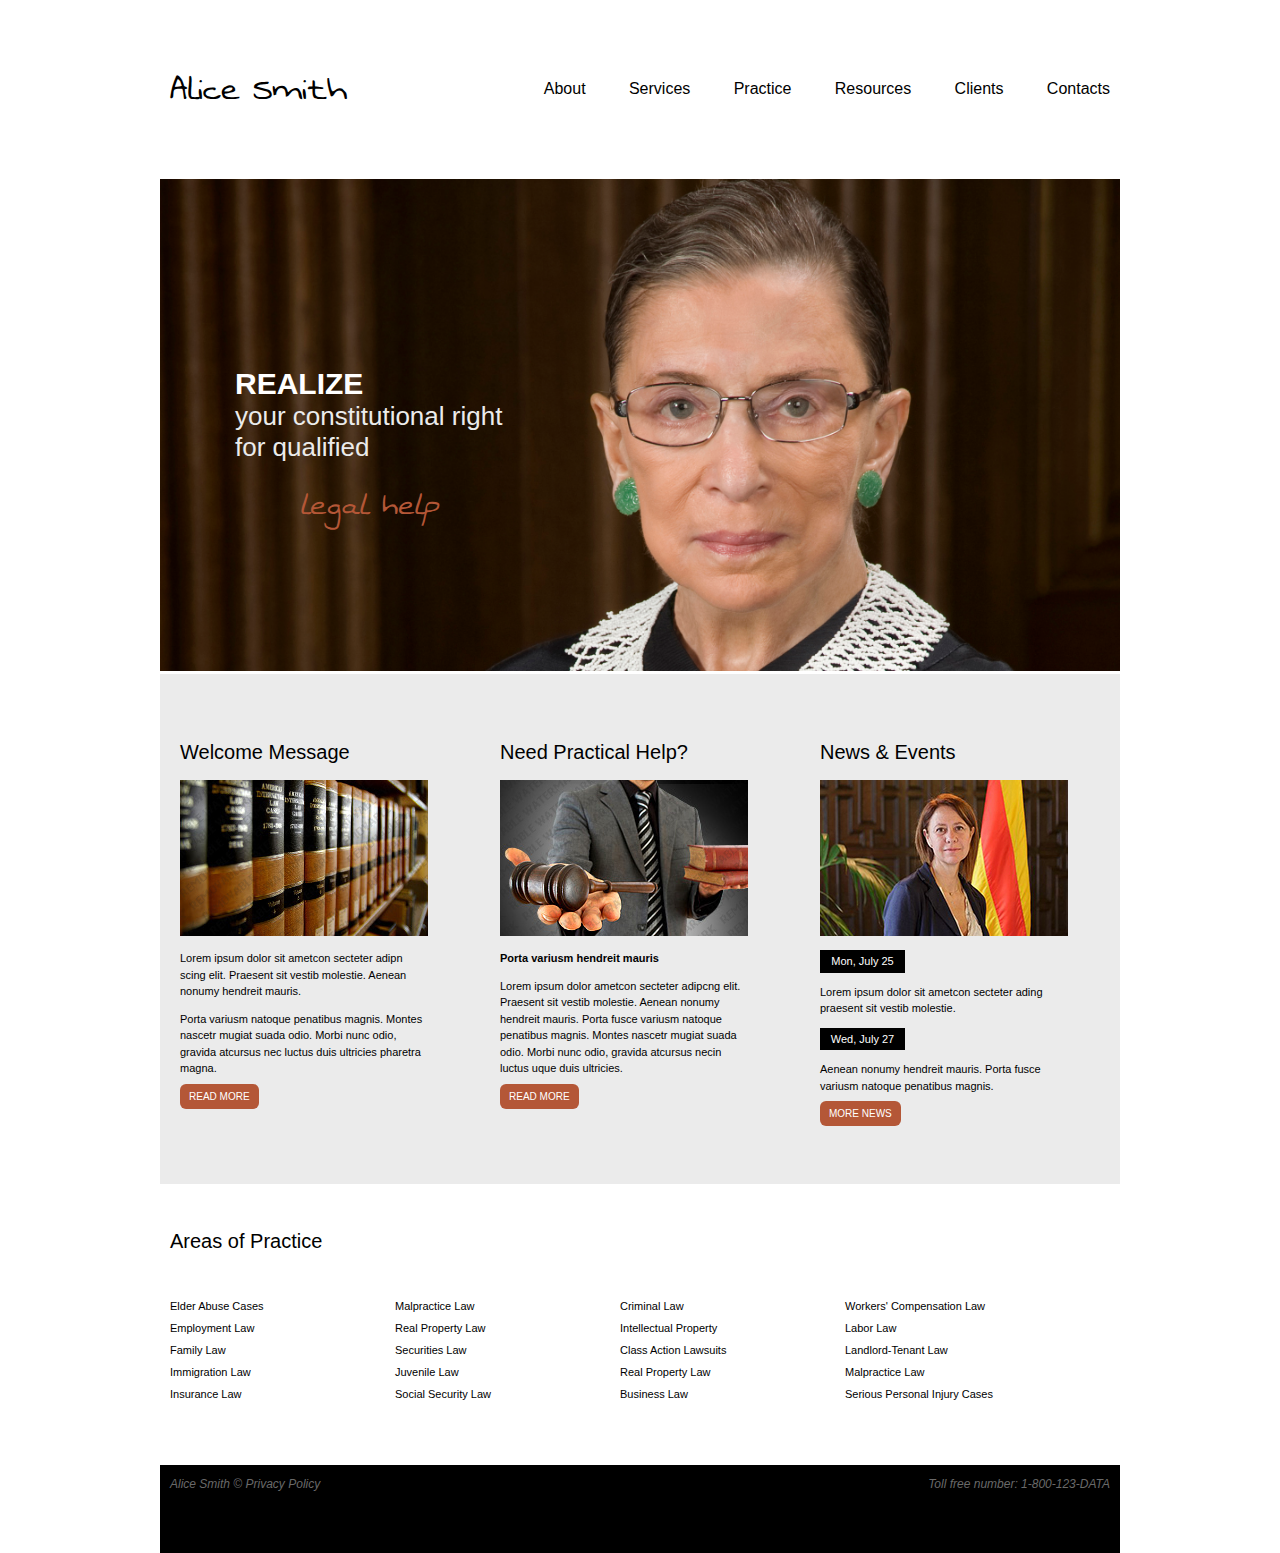
<file: VMD_141/final141/index.html>
<!DOCTYPE html>
<html lang="en">

<head>
    <meta charset="UTF-8">
    <link rel="stylesheet" type="text/css" href="css/style.css">
    <link rel="stylesheet" type="text/css" href="css/normalize.css">
    <style>
        @import url('https://fonts.googleapis.com/css?family=Swanky+and+Moo+Moo');
    </style>
    <title>Alice Smith Lawyers</title>
</head>

<body>
    <div class="container">
        <header class="header">
            <div class="row">
                <div class="containter">
                    <div class="one-third column">
                        <a href="index.html" class="brand"> Alice Smith </a>
                    </div>
                    <div class="two-thirds column">
                        <nav class="nav">
                            <ul class="pull-right">
                                <li><a href="about.html"> About </a></li>
                                <li><a href="#"> Services </a></li>
                                <li><a href="#"> Practice </a></li>
                                <li><a href="#"> Resources </a></li>
                                <li><a href="#"> Clients </a></li>
                                <li><a href="#"> Contacts </a></li>
                            </ul>
                        </nav>
                    </div>
                </div>
            </div>
        </header>
        <main>
            <section>
                <div class="containter">
                    <div class="row">

                        <img src="images/slide1.jpg" class="img-responsive" alt="Alice Smith" />

                        <div class="message">
                            <h2> <span class="realize">Realize</span> <br> <span class="message-span">your constitutional right <br>for qualified</span></h2>
                            <em class="legal-help">legal help</em>
                        </div>
                    </div>
                </div>
            </section>
            <section class="content-box-grey">
                <div class="container">
                    <div class="row">
                        <div class="one-third column">
                            <h2> Welcome Message </h2>
                            <img src="images/page1-img1.jpg" class="img-responsive" alt="Welcome">
                            <p>Lorem ipsum dolor sit ametcon secteter adipn scing elit. Praesent sit vestib molestie. Aenean nonumy hendreit mauris.</p>
                            <p>Porta variusm natoque penatibus magnis. Montes nascetr mugiat suada odio. Morbi nunc odio, gravida atcursus nec luctus duis ultricies pharetra magna.</p>
                            <p><a href="#" class="btn"> Read More </a></p>
                        </div>

                        <div class="one-third column">
                            <h2>Need Practical Help?</h2>
                            <img src="images/page1-img2.jpg" class="img-responsive" alt="Welcome">
                            <p><b>Porta variusm hendreit mauris</b></p>
                            <p>Lorem ipsum dolor ametcon secteter adipcng elit. Praesent sit vestib molestie. Aenean nonumy hendreit mauris. Porta fusce variusm natoque penatibus magnis. Montes nascetr mugiat suada odio. Morbi nunc odio, gravida atcursus necin luctus uque duis ultricies.</p>
                            <p><a href="#" class="btn"> Read More </a></p>
                        </div>

                        <div class="one-third column">
                            <h2>News &amp; Events</h2>
                            <img src="images/page1-img3.jpg" class="img-responsive" alt="Welcome">
                            <p class="date">Mon, July 25</p>
                            <p>Lorem ipsum dolor sit ametcon secteter ading praesent sit vestib molestie.</p>
                            <p class="date"> Wed, July 27</p>
                            <p>Aenean nonumy hendreit mauris. Porta fusce variusm natoque penatibus magnis.</p>
                            <p><a href="#" class="btn"> More News </a></p>
                        </div>
                    </div>
                </div>
            </section>
            <section class="content-box-white">
                <div class="container">
                    <div class="row">
                        <h2>Areas of Practice</h2>
                        <div class="one-forth column">
                            <ul>
                                <li><a href="#">Elder Abuse Cases</a></li>
                                <li><a href="#">Employment Law</a></li>
                                <li><a href="#">Family Law</a></li>
                                <li><a href="#">Immigration Law</a></li>
                                <li><a href="#">Insurance Law</a></li>
                            </ul>
                        </div>
                        <div class="one-forth column">
                            <ul>
                                <li><a href="#">Malpractice Law</a></li>
                                <li><a href="#">Real Property Law</a></li>
                                <li><a href="#">Securities Law</a></li>
                                <li><a href="#">Juvenile Law</a></li>
                                <li><a href="#">Social Security Law</a></li>
                            </ul>
                        </div>
                        <div class="one-forth column">
                            <ul>
                                <li><a href="#">Criminal Law</a></li>
                                <li><a href="#">Intellectual Property</a></li>
                                <li><a href="#">Class Action Lawsuits</a></li>
                                <li><a href="#">Real Property Law</a></li>
                                <li><a href="#">Business Law</a></li>
                            </ul>
                        </div>
                        <div class="one-forth column">
                            <ul>
                                <li><a href="#">Workers' Compensation Law</a></li>
                                <li><a href="#">Labor Law</a></li>
                                <li><a href="#">Landlord-Tenant Law</a></li>
                                <li><a href="#">Malpractice Law</a></li>
                                <li><a href="#">Serious Personal Injury Cases</a></li>
                            </ul>
                        </div>
                    </div>
                </div>
            </section>
        </main>
        <footer class="footer">
            <div class="container">
                <div class="row">
                    <div class="one-half column">
                        <p>Alice Smith &copy; <a href="#">Privacy Policy</a></p>
                    </div>
                    <div class="one-half column">
                        <p class="pull-right">Toll free number: 1-800-123-DATA</p>
                    </div>
                </div>
            </div>
        </footer>
    </div>
</body>

</html>
</file>
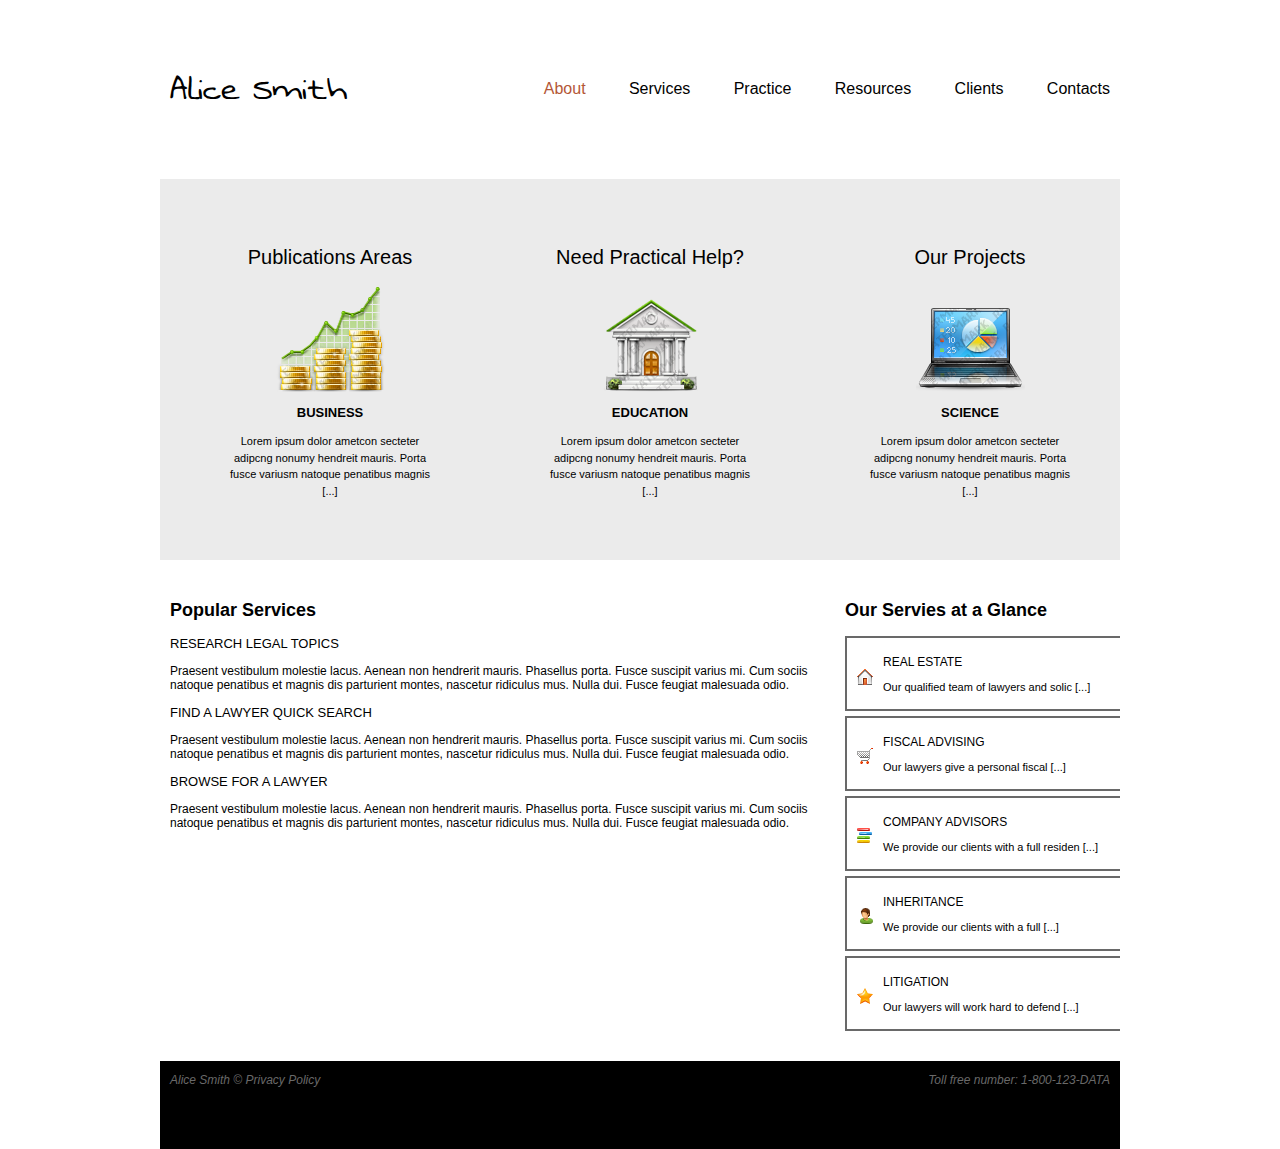
<file: VMD_141/final141/about.html>
<!DOCTYPE html>
<html lang="en">

<head>
    <meta charset="UTF-8">
    <link rel="stylesheet" type="text/css" href="css/style.css">
    <link rel="stylesheet" type="text/css" href="css/normalize.css">
    <style>
        @import url('https://fonts.googleapis.com/css?family=Swanky+and+Moo+Moo');
    </style>

    <title>Alice Smith Lawyers - About </title>
</head>

<body>
    <div class="container">
        <header class="header">
            <div class="row">
                <div class="containter">
                    <div class="one-third column">
                        <a href="index.html" class="brand"> Alice Smith </a>
                    </div>
                    <div class="two-thirds column">
                        <nav class="nav">
                            <ul class="pull-right">
                                <li><a href="about.html" class="active"> About </a></li>
                                <li><a href="#"> Services </a></li>
                                <li><a href="#"> Practice </a></li>
                                <li><a href="#"> Resources </a></li>
                                <li><a href="#"> Clients </a></li>
                                <li><a href="#"> Contacts </a></li>
                            </ul>
                        </nav>
                    </div>
                </div>
            </div>
        </header>
        <main>
            <section class="about-box-grey">
                <div class="container">
                    <div class="row">
                        <div class="one-third column">
                            <h2>Publications Areas</h2>
                            <img src="images/page2-icon1.png" class="img-responsive" alt="Business">
                            <h3>Business</h3>
                            <p>Lorem ipsum dolor ametcon secteter adipcng nonumy hendreit mauris. Porta fusce variusm natoque penatibus magnis <a href="#">[...]</a></p>
                        </div>
                        <div class="one-third column">
                            <h2>Need Practical Help?</h2>
                            <img src="images/page2-icon2.png" class="img-responsive" alt="Education">
                            <h3>Education</h3>
                            <p>Lorem ipsum dolor ametcon secteter adipcng nonumy hendreit mauris. Porta fusce variusm natoque penatibus magnis <a href="#">[...]</a></p>

                        </div>
                        <div class="one-third column">
                            <h2>Our Projects</h2>
                            <img src="images/page2-icon3.png" class="img-responsive" alt="Science">
                            <h3>Science</h3>
                            <p>Lorem ipsum dolor ametcon secteter adipcng nonumy hendreit mauris. Porta fusce variusm natoque penatibus magnis <a href="#">[...]</a></p>
                        </div>
                    </div>
                </div>
            </section>
            <section class="about-box-white">
                <div class="container">
                    <div class="row">
                        <div class="three-forth column">
                            <h2>Popular Services</h2>
                            <h3> Research Legal Topics</h3>
                            <p>Praesent vestibulum molestie lacus. Aenean non hendrerit mauris. Phasellus porta. Fusce suscipit varius mi. Cum sociis natoque penatibus et magnis dis parturient montes, nascetur ridiculus mus. Nulla dui. Fusce feugiat malesuada odio. </p>
                            <h3> Find a Lawyer Quick Search</h3>
                            <p> Praesent vestibulum molestie lacus. Aenean non hendrerit mauris. Phasellus porta. Fusce suscipit varius mi. Cum sociis natoque penatibus et magnis dis parturient montes, nascetur ridiculus mus. Nulla dui. Fusce feugiat malesuada odio.</p>
                            <h3> Browse for a Lawyer</h3>
                            <p>Praesent vestibulum molestie lacus. Aenean non hendrerit mauris. Phasellus porta. Fusce suscipit varius mi. Cum sociis natoque penatibus et magnis dis parturient montes, nascetur ridiculus mus. Nulla dui. Fusce feugiat malesuada odio.</p>
                        </div>
                        <!-- Div (or Aside) start -->

                        <div class="one-forth column">
                            <div class="sidebar">
                                <h2>Our Servies at a Glance</h2>

                                <div class="sidebar-box">
                                    <img src="images/marker-3-1.png" class="img-responsive" alt="Real Estate">
                                    <h3> Real Estate </h3>
                                    <p> Our qualified team of lawyers and solic <a href="#">[...]</a></p>
                                </div>

                                <div class="sidebar-box">
                                    <img src="images/marker-3-2.png" class="img-responsive" alt="Fiscal Advising">
                                    <h3> Fiscal Advising </h3>
                                    <p> Our lawyers give a personal fiscal <a href="#">[...]</a></p>
                                </div>

                                <div class="sidebar-box">
                                    <img src="images/marker-3-3.png" class="img-responsive" alt="Company Advisors">
                                    <h3> Company Advisors </h3>
                                    <p> We provide our clients with a full residen <a href="#">[...]</a></p>
                                </div>

                                <div class="sidebar-box">
                                    <img src="images/marker-3-4.png" class="img-responsive" alt="Inheritance">
                                    <h3> Inheritance </h3>
                                    <p> We provide our clients with a full <a href="#">[...]</a></p>
                                </div>

                                <div class="sidebar-box">
                                    <img src="images/marker-3-5.png" class="img-responsive" alt="Litigation">
                                    <h3> Litigation </h3>
                                    <p> Our lawyers will work hard to defend <a href="#">[...]</a></p>
                                </div>
                            </div>

                        </div>

                    </div>
                </div>
            </section>
        </main>
        <footer class="footer">
            <div class="container">
                <div class="row">
                    <div class="one-half column">
                        <p>Alice Smith &copy; <a href="#">Privacy Policy</a></p>
                    </div>
                    <div class="one-half column">
                        <p class="pull-right">Toll free number: 1-800-123-DATA</p>
                    </div>
                </div>
            </div>
        </footer>
    </div>
</body>

</html>
</file>
<file: VMD_141/final141/css/style.css>
@charset "UTF-8";

html {
    -webkit-box-sizing: border-box;
    -mox-box-sizing: border-box;
    box-sizing: border-box;
}

*,
*:before
*:after {
    -webkit-box-sizing: border-box;
    -mox-box-sizing: border-box;
    box-sizing: border-box;
}

.container {
    width: 960px;
    margin-right: auto;
    margin-left: auto;
}

.column {
    float: left;
    margin-right: 10px;
    margin-left: 10px;
}

.row {
    overflow: hidden;
}

.one-whole {
    width: 940px;
}

.two-thirds {
    width: 620px;
}

.one-third {
    width: 300px;
}

.one-forth {
    width: 205px;
}

.three-forth {
    width: 655px;
}

.one-half {
    width: 460px;
}

.img-responsive {
    max-width: 100%;
    height: auto;
}

.pull-right {
    float: right;
}

/*Global*/
ul {
    list-style: none;
    padding: 0;
    margin: 0;
}

/*Header*/

nav ul li {
    display: inline-block;
    list-style: none;
    text-decoration: none;
    font-size: 16px;
    float: none;
    padding-top: 20px;
    padding-left: 40px;
}

.header {
    padding-top: 60px;
    padding-bottom: 60px;
}

.nav a:hover {
    color: #B45737;
}

.active {
    color: #B45737;
}

.brand {
    -webkit-transition: opacity 0.3s ease 0s;
    -moz-transition: opacity 0.3s ease-out;
    -ms-transition: opacity 0.3s ease-out;
    -o-transition: opacity 0.3s ease-out;
    transition: opacity 0.3s ease 0s;
    font-family: 'Swanky and Moo Moo', cursive;
    font-size: 40px;
}

.brand:hover {
    color: #B45737;
}

/*Footer*/

.footer {
    background-color: black;
    padding-bottom: 50px;
}

.footer p {
    color: dimgrey;
    font-style: italic;
}

.footer a {
    color: dimgrey;
}

.footer a:hover{
    text-decoration: underline;
}

/* Home Page*/
.content-box-grey {
    padding-top: 50px;
    padding-bottom: 50px;
    background-color: #ebebeb;
    padding-left: 10px;
    
}

.content-box-grey p {
    margin-right: 50px;
    line-height: 1.5em;
    font-size: 11px;
    
}

.content-box-white {
    padding-top: 30px;
    padding-bottom: 60px;
}

.content-box-white li {
    font-size: 11px;
    line-height: 2em;
}

.content-box-white h2 {
    padding-left: 10px;
    padding-bottom: 25px;
}

.content-box-white a:hover {
    color: #B45737;
    text-decoration: underline;
}

.message {
    position: absolute;
    top: 350px;
    margin-left: 75px;
}

.realize {
    text-transform: uppercase;
    font-size: 30px;
    font-weight: 700;
    color: white;
}

.message-span {
    font-size: 26px;
    color: #ebebeb;
    
}

.legal-help {
    font-family: 'Swanky and Moo Moo', cursive;
    font-size: 36px;
    margin-left: 65px;
    color: #B45737;
}

.btn {
    -webkit-transition: opacity 0.3s ease 0s;
    -moz-transition: opacity 0.3s ease-out;
    -ms-transition: opacity 0.3s ease-out;
    -o-transition: opacity 0.3s ease-out;
    transition: opacity 0.3s ease 0s;
    background-color: #B45737;
    color: white;
    text-align: center;
    border: none;
    font-size: 10px;
    padding: 7px 9px;
    border-radius: 6px;
    text-transform: uppercase;
}

.btn:hover {
    background-color: white;
    color: #B45737;
}

.date {
    background-color: black;
    color: white;
    width: 85px;
    padding-top: 3px;
    padding-bottom: 3px;
    text-align: center;
    
}



/*About*/
.about-box-grey {
    padding-top: 50px;
    padding-bottom: 50px;
    background-color: #ebebeb;
    padding-left: 10px;
    margin-bottom: 0;
    
}

.about-box-grey p {
    text-align: center;
    padding-left: 50px;
    padding-right: 50px;
    font-size: 11px;
    line-height: 1.5em
}

.about-box-grey h2 {
    text-align: center;
}

.about-box-grey h3 {
    text-align: center;
    font-size: 13px;
    font-weight: 700;
    text-transform: uppercase;
}

.about-box-grey img {
    display: block;
    margin: auto;
}

.about-box-white {
    padding-top: 25px;
    padding-bottom: 25px;
}

.about-box-white h2 {
    font-weight: 700;
    font-size: 18px;
}

.about-box-white h3 {
    font-size: 13px;
    font-weight: 400;
    text-transform: uppercase
}



.sidebar {
    width: 225px;
}

.sidebar h3 {
    font-size: 12px;
}


.sidebar-box {
    border-style: solid;
    border-color: dimgrey;
    border-width: 2px;
    width: 275px;
    padding: 5px 5px 5px 5px;
    margin-bottom: 5px
}

.sidebar-box p {
    font-size: 11px;
}

.sidebar-box img {
    display: inline-block;
    float: left;
    padding-top: 25px;
    padding-bottom: 30px;
    padding-right: 10px;
    padding-left:5px
}




/*global selectors*/
body {
    font-size: 12px;
    font-family: Arial, Helvetica, sans-serif;
}

a {
    text-decoration: none;
    color: black;
}

h2 {
    font-size: 20px;
    font-family: Arial, Helvetica, sans-serif;
    font-weight: 500;
}
</file>
